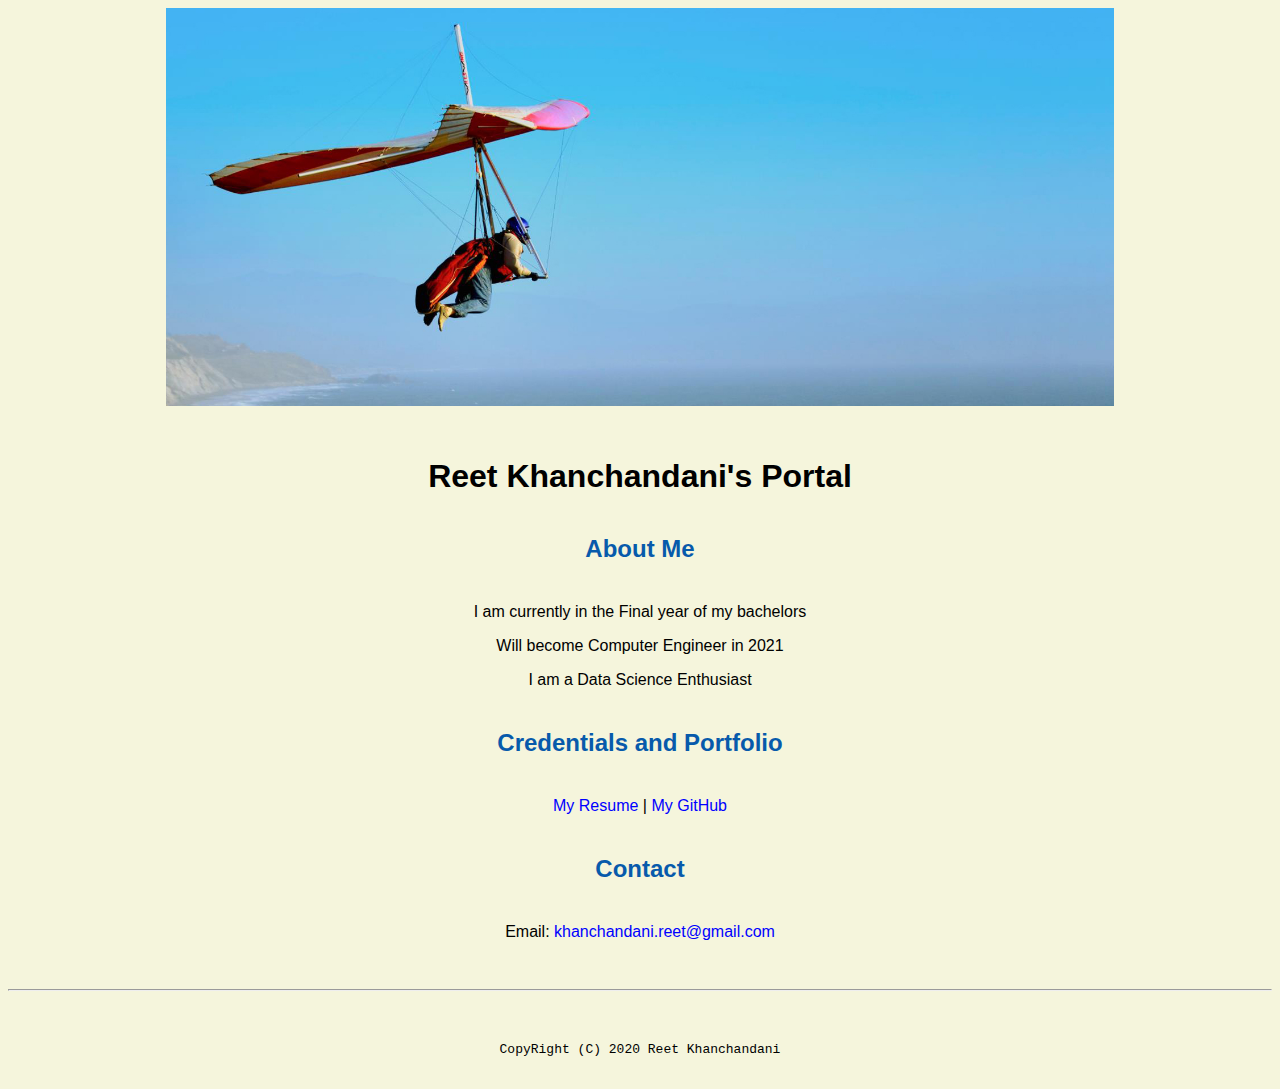
<file: index.html>
<!doctype html>

<!-- this is a comment for human! -->

<html lang="en">

  <header>
        <title>Reet Khanchandani's Portal</title>
        <link rel="stylesheet" href="css/master.css">
        <link rel="FaviconIcon" href="favicon.ico" type="image/x-icon">
        <link rel="shortcut" href="favicon.ico" type="image/x-icon">
        <meta name="viewport" content="width-device-width, initial-scale=1, shrink-to-fit=no">
        <meta name="name" content="Reet Khanchandani's portal">
        <meta name="robots" content="noindex, nofollow">
  </header>

  <body>
      <img src="images/banner.jpg" width="75%" alt="banner">
      <h1>Reet Khanchandani's Portal</h1>
      <h2>About Me</h2>
      <p>I am currently in the Final year of my bachelors</p>
      <p>Will become Computer Engineer in 2021</p>
      <p>I am a Data Science Enthusiast</p>
      <h2>Credentials and Portfolio</h2>

      <p><a href="resume.html">My Resume</a> | <a href="https://github.com/reet-571099">My GitHub</a> </p>
      <h2>Contact</h2>

      <p>Email: <a href="mailto:khanchandani.reet@gmail.com">khanchandani.reet@gmail.com</a></p>
  </body>


  <footer>
      <hr>
      <code>CopyRight (C) 2020 Reet Khanchandani</code>
  </footer>

</html>
</file>
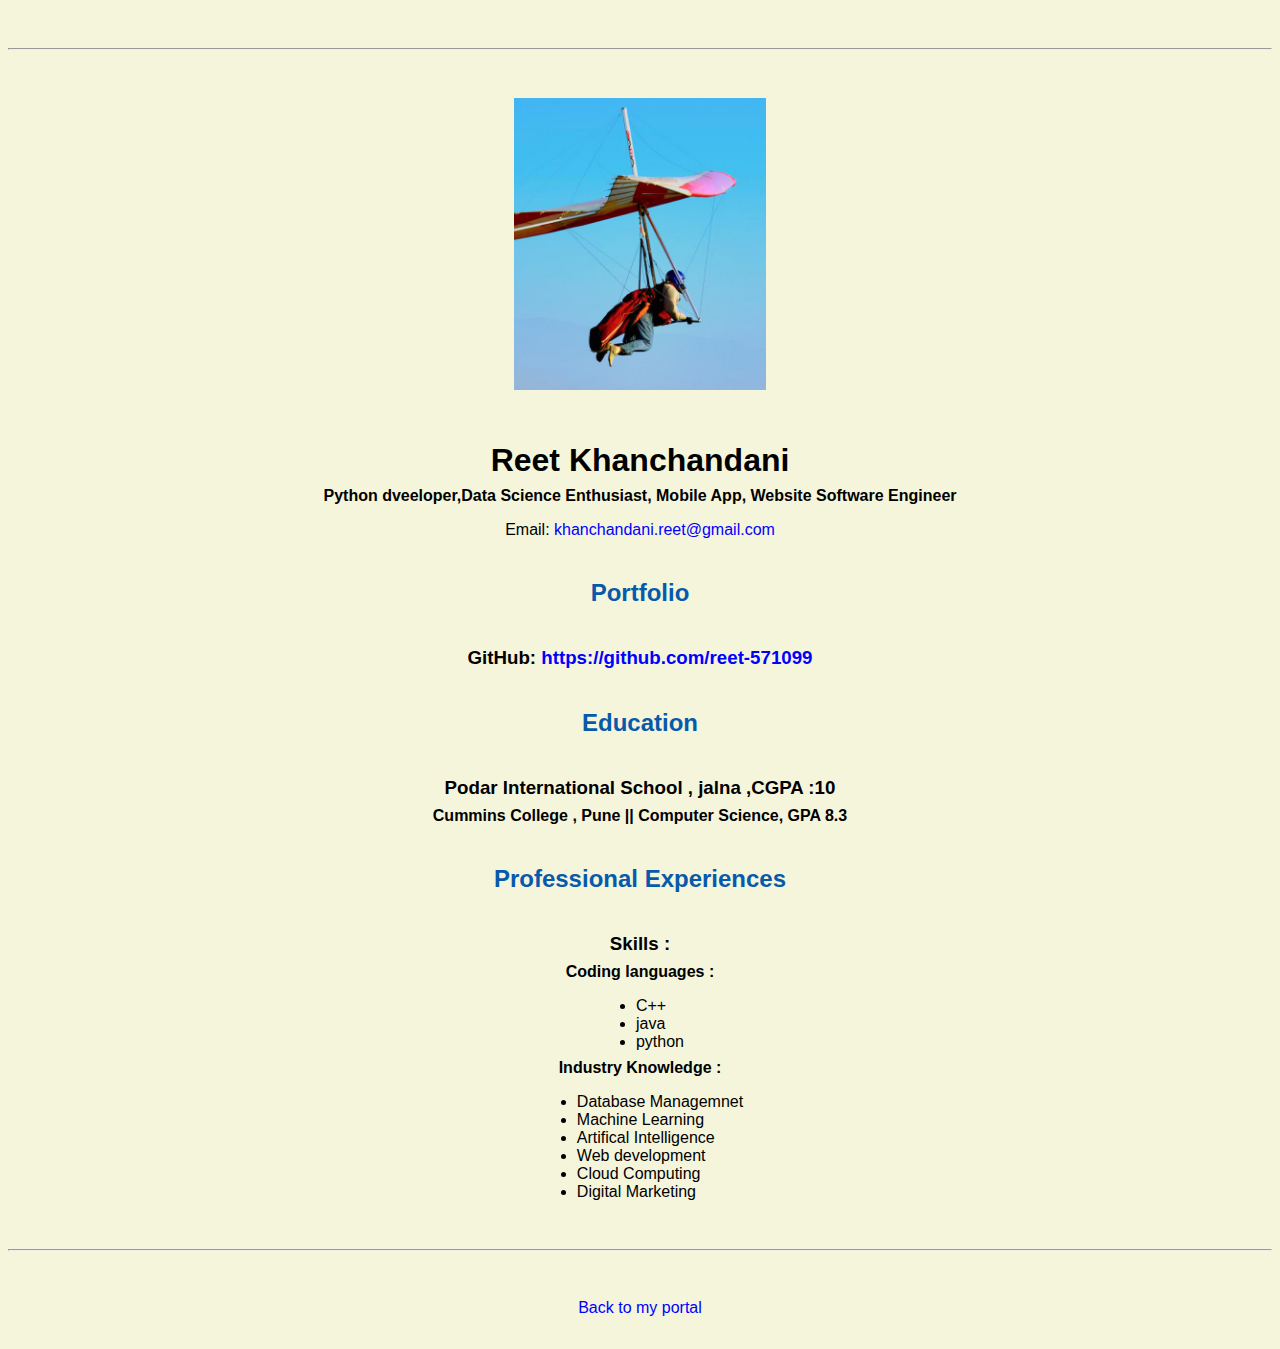
<file: resume.html>
<!doctype html>

<!-- this is a comment for human! -->

<html lang="en">

  <header>
    <title>Reet Khanchandani's Resume</title>
    <link rel="stylesheet" href="css/master.css">
    <link rel="FaviconIcon" href="favicon.ico" type="image/x-icon">
    <link rel="shortcut" href="favicon.ico" type="image/x-icon">
    <meta name="viewport" content="width-device-width, initial-scale=1, shrink-to-fit=no">
    <meta name="name" content="Reet Khanchandani's portal">
    <meta name="robots" content="noindex, nofollow">
  </header>

  <body>
    <hr>

    <img src="images/headshot.jpg" alt="Reet Khanchandani's headshot" width="20%">

    <h1>Reet Khanchandani</h1>
    <h4>Python dveeloper,Data Science Enthusiast, Mobile App, Website Software Engineer</h4>

    <p>Email: <a href="mailto:khanchandani.reet@gmail.com" target="_blank">khanchandani.reet@gmail.com</a></p>
    <!-- don't post physical address, personal phone number or other personal information on the web! -->

    <h2>Portfolio</h2>
      <h3>GitHub: <a href="https://github.com/reet-571099" target="_blank">https://github.com/reet-571099</a></h3>

    <h2>Education</h2>

    <h3>Podar International School , jalna ,CGPA :10</h3>
    <h4>Cummins College , Pune || Computer Science, GPA 8.3</h4>

    <h2>Professional Experiences</h2>

    <h3>Skills :</h3>
    <h4>Coding languages :</h4>
      <ul>
        <li>C++</li>
        <li>java</li>
        <li>python</li>
      </ul>


    <h4>Industry Knowledge :</h4>
      <ul>
        <li>Database Managemnet</li>
        <li>Machine Learning</li>
        <li>Artifical Intelligence </li>
        <li>Web development</li>
        <li>Cloud Computing</li>
        <li>Digital Marketing</li>

      </ul>
  </body>

  <footer>
  <hr>
  <p><a href="index.html">Back to my portal</a><p>
  </footer>

</html>
</file>
<file: css/master.css>
/* Cascading stylesheet for the website */

/* Text inside these asterisks and slashes are comments for human */

  a {
    color: blue;/* set the text color to blue here */
    text-decoration: none; /* This means we do not want hyperlinks to be underlined */
  }

  a:hover {
    color: red;/* set the text color to red here */
    text-decoration: none; /* This means we do not want hyperlinks to be underlined */
  }

  body {
    background-color: beige;/* set the background color here */
    color: black;/* set the text color to black here */
    font-family: Arial, Helvetica, sans-serif;/* set the font here */
    text-align: center;/* set the text alignment here */
   }

  footer {
    margin-top: 2rem;
    margin-bottom: 2rem;
  }

  h1 {
    margin-bottom: 0.5rem;
    margin-top: 3rem;
   }

  h2 {
    color:#075AAB;/* set the text color of to #075AAB here */
    /* set both the bottom margin and top margin to 2.5rem here */
    margin-bottom: 2.5rem;
    margin-top: 2.5rem;
   }

  h3 {
    margin-bottom: 0;
    margin-top: 2rem;
  }

  h4 {
    margin-bottom: 1rem;
    margin-top: 0.5rem;
  }

  h5 {
    margin-top: 0.5rem;
  }

  hr {
    margin-bottom: 3rem;
    margin-top: 3rem;
  }

  /* this controls how the bullet points in the resume page looks */
  ul {
    display: table;
    margin: 0 auto;
    text-align: left;
  }
</file>
